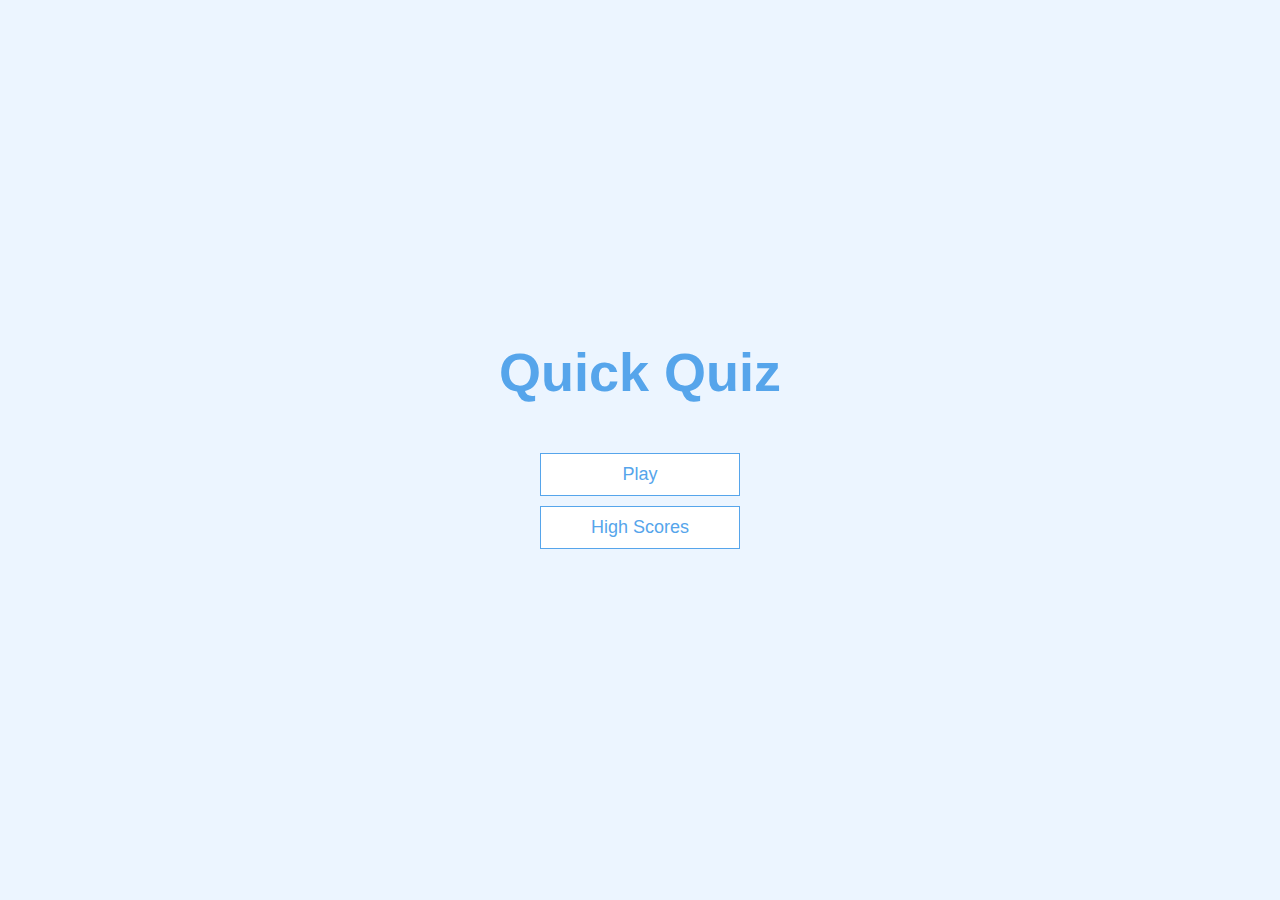
<file: index.html>
<!DOCTYPE html>
<html lang="en">
<head>
    <meta charset="UTF-8">
    <meta http-equiv="X-UA-Compatible" content="IE=edge">
    <meta name="viewport" content="width=device-width, initial-scale=1.0">
    <title>Quiz App</title>
    <link rel="stylesheet" type="text/css" href="style.css">
</head>
<body>
    <div id="container">
        <div id="home" class="flex-center flex-column">
            <h1>Quick Quiz</h1>
            <a class="btn" href="/game.html">Play</a>
            <a class="btn" href="/highscores.html">High Scores</a>
        </div>

    </div>

</body>
</html>
</file>
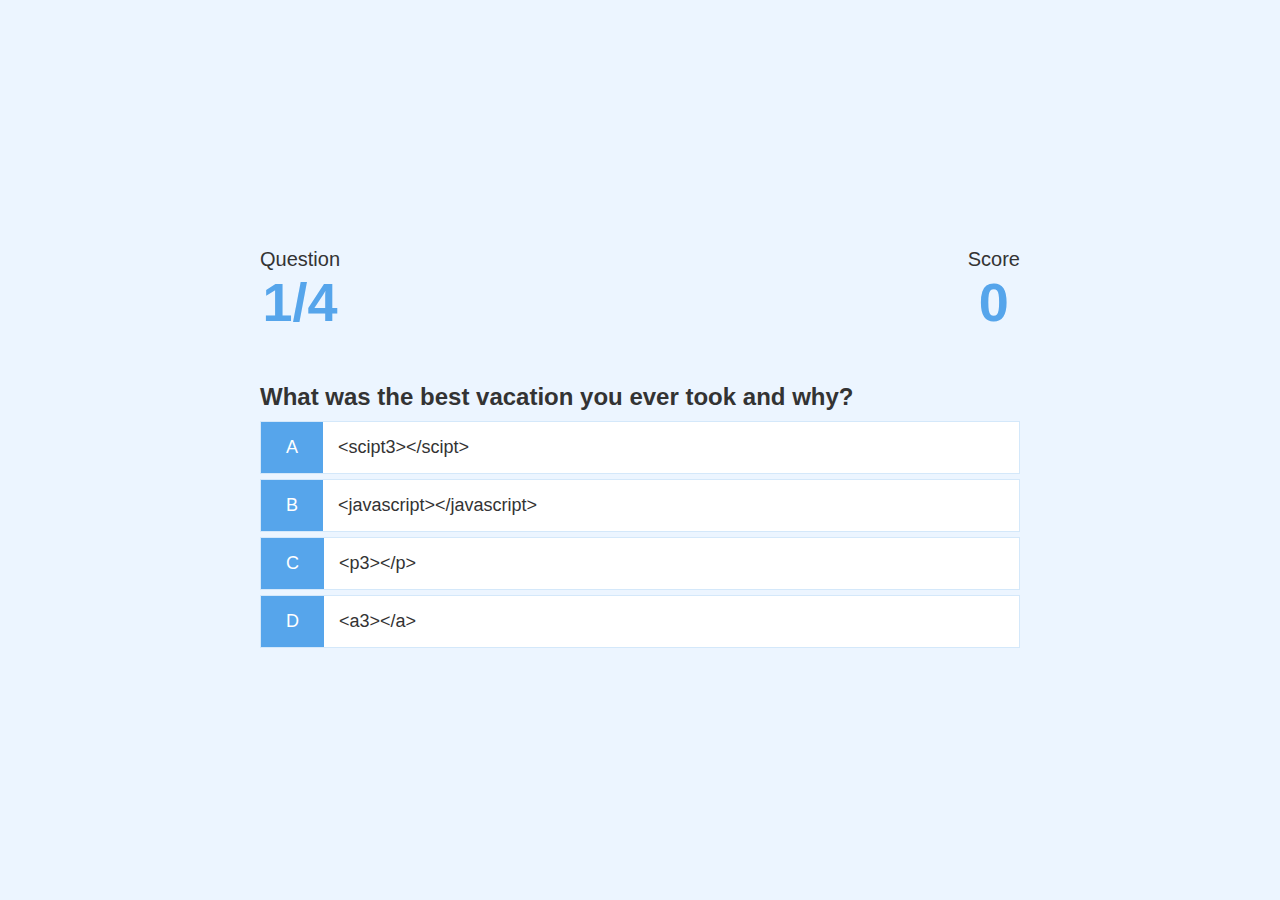
<file: game.html>
<!DOCTYPE html>
<html lang="en">
<head>
    <meta charset="UTF-8">
    <meta http-equiv="X-UA-Compatible" content="IE=edge">
    <meta name="viewport" content="width=device-width, initial-scale=1.0">
    <title>Quick Quiz</title>
    <link rel="stylesheet" href="style.css">
    <link rel="stylesheet" href="game.css">
</head>
<body>
   <div id="container">
       <div id="game" class="justify-center flex-column">
           <div id="hud">
               <div id="hud-item">
                   <p class="hud-prefix">
                       Question
                   </p>
                   <h1 class="hud-main-text" id="questionCounter"></h1>
               </div>
               <div id="hud-item">
                <p class="hud-prefix">
                    Score
                </p>
                <h1 class="hud-main-text" id="score">
                    0
                </h1>
            </div>
           </div>
           <h2 id="question">What is the answer to this questions?</h2>
           <div class="choice-container">
               <p class="choice-prefix">A</p>
               <p class="choice-text" data-number="1">Choice 1</p>
           </div>
           <div class="choice-container">
            <p class="choice-prefix">B</p>
            <p class="choice-text" data-number="2">Choice 2</p>
        </div>
        <div class="choice-container">
            <p class="choice-prefix">C</p>
            <p class="choice-text" data-number="3">Choice 3</p>
        </div>
        <div class="choice-container">
            <p class="choice-prefix">D</p>
            <p class="choice-text" data-number="4">Choice 4</p>
        </div>
       </div>
   </div>
   <script src="game.js"></script>
</body>
</html>
</file>
<file: style.css>
html {
  background-color: #ecf5ff;
  font-size: 62.5%;
}

* {
  box-sizing: border-box;
  font-family: Arial, Helvetica, sans-serif;
  margin: 0;
  padding: 0;
  color: #333;
}

h1 {
  font-size: 5.4rem;
  color: #56a5eb;
  margin-bottom: 5rem;
}

#container {
  width: 100vw;
  height: 100vh;
  display: flex;
  justify-content: center;
  align-items: center;
  max-width: 80rem;
  margin: 0 auto;
  padding: 2rem;
}

#container > * {
  width: 100%;
}

.flex-column {
  display: flex;
  flex-direction: column;
}
.flex-center {
  justify-content: center;
  align-items: center;
}
.justify-center {
  justify-content: center;
}

.text-center {
  text-align: center;
}
.hidden {
  display: none;
}

.btn {
  font-size: 1.8rem;
  padding: 1rem 0;
  width: 20rem;
  text-align: center;
  border: 0.1rem solid #56a5eb;
  margin-bottom: 1rem;
  text-decoration: none;
  color: #56a5eb;
  background-color: white;
}

.btn:hover {
  cursor: pointer;
  box-shadow: 0 0.4rem 1.4rem rgba(86, 185, 235, 0.5);
  transform: translateY(-0.1rem);
  transition: 150ms;
}

.btn[disabled]:hover {
  cursor: not-allowed;
  box-shadow: none;
  transform: none;
}
</file>
<file: game.css>
.choice-container {
  display: flex;
  margin-bottom: 0.5rem;
  width: 100%;
  font-size: 1.8rem;
  border: 0.1rem solid rgb(85, 165, 235, 0.25);
  background-color: white;
}

.choice-container:hover {
  cursor: pointer;
  box-shadow: 0 0.4rem 1.4rem rgba(86, 185, 235, 0.5);
  transform: translateY(-0.1rem);
  transition: 150ms;
}

.choice-prefix {
  padding: 1.5rem 2.5rem;
  background-color: #56a5eb;
  color: white;
}
.choice-text {
  padding: 1.5rem;
  width: 100vw;
}
#question {
  font-size: 2.4rem;
  margin-bottom: 1rem;
}

.correct {
  background-color: #28a745;
}

.incorrect {
  background-color: red;
}

#hud {
  display: flex;
  justify-content: space-between;
}
.hud-prefix {
  text-align: center;
  font-size: 2rem;
}

.hud-main-text {
  text-align: center;
}
</file>
